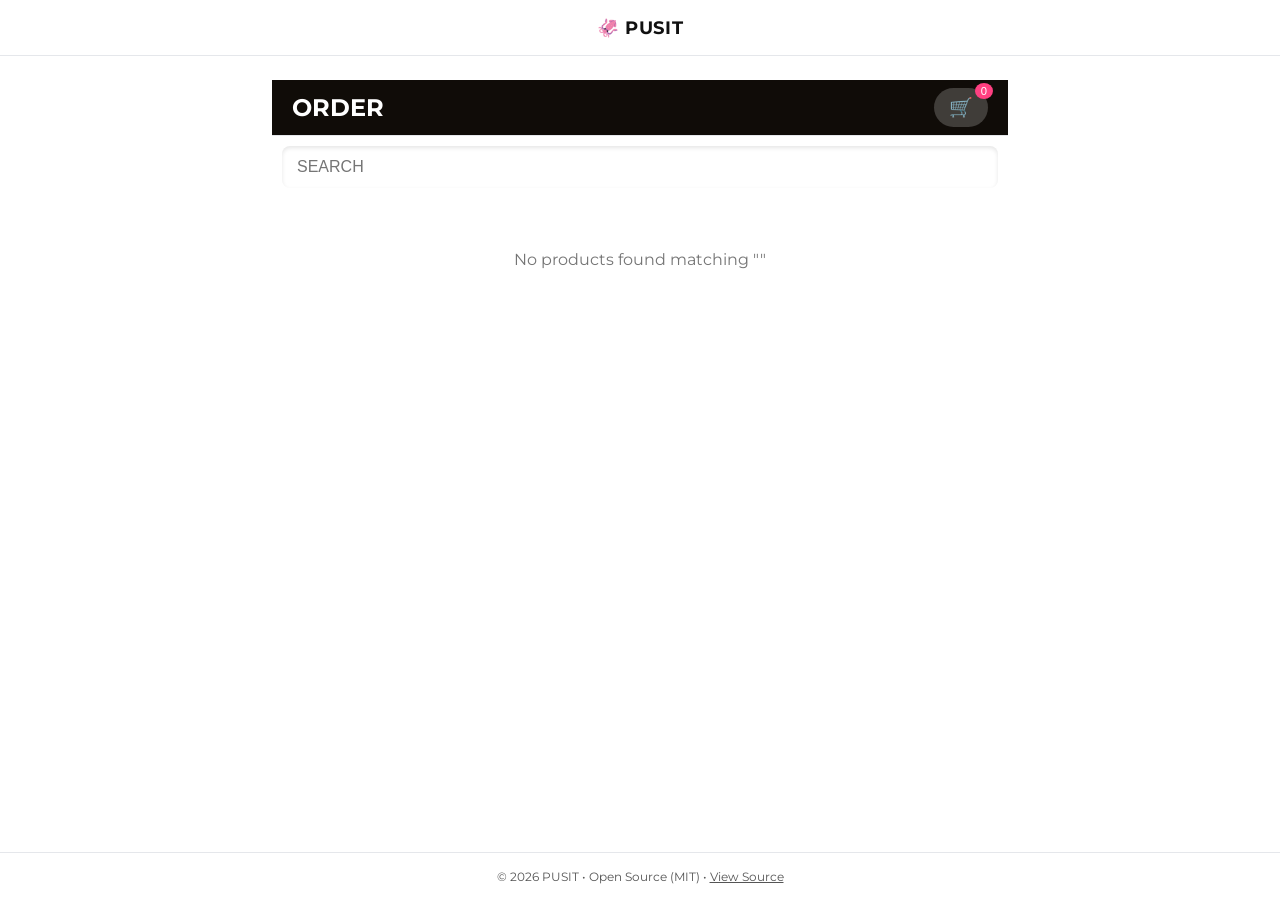
<file: kiosk/index.html>
<!DOCTYPE html>
<html>
<head>
	<meta charset="UTF-8"/>
	<meta name="viewport" content="width=device-width, initial-scale=1"/>
	<title>PUSIT: Terminal</title>
	<script defer src="./script.js"></script>
    <script defer src="./alpine.min.js"></script>
    <script defer src="./JsBarcode.code128.min.js"></script>
    <link rel="stylesheet" href="./styles.css">	
</head>

<body>
    <div x-data="{ open: false, message: '', locked: false }"
         @show-message.window="message = $event.detail.text; locked = $event.detail.isLocked; open = true;"
         @close-message.window="open = false; locked = false;"
         x-init="$watch('open', value => {
            if (value) document.body.classList.add('no-scroll');
            else document.body.classList.remove('no-scroll');
         })"
         x-cloak>

        <div x-show="open"
             x-transition.opacity
             style="position: fixed; inset: 0; background: rgba(0,0,0,0.8); z-index: 9998;"
             @click="if (!locked) open = false">
        </div>

        <div x-show="open"
             style="position: fixed; top: 50%; left: 50%; transform: translate(-50%, -50%); background: #ffffff; padding: 24px; border-radius: 16px; text-align: center; z-index: 9999; width: 85%; max-width: 400px;">
            
            <h3 x-text="locked ? 'ORDER COMPLETE' : 'NOTICE'" style="margin-top: 0;"></h3>
            <p x-text="message" style="margin-bottom: 20px;"></p>
            
            <div x-show="locked" style="background: white; padding: 10px; border-radius: 8px;">
                <svg id="order-reference"></svg>
            </div>

            <button x-show="!locked" 
                    @click="open = false"
                    style="width: 100%; padding: 12px; margin-top: 20px; background: #100c08; color: white; border: none; border-radius: 10px;">
                OK
            </button>

            <button x-show="locked" 
                    @click="if(confirm('Make sure you saved the barcode! Close?')) { open = false; locked = false; window.onbeforeunload = null; location.reload(); }"
                    style="width: 100%; padding: 12px; margin-top: 20px; background: #f44336; color: white; border: none; border-radius: 10px;">
               CLOSE 
            </button>
        </div>
    </div>

    <!-- Navigation Bar -->
	<header>
		<!-- Navigation Bar Elements -->
		<div class="nav-inner">

			<div class="logo">🦑 <strong>PUSIT</strong></div>
		</div>
	</header>

	<main x-data="handle_products()">
		<div x-init="get_products">
			<header class="app-bar">
				<h2 x-text="view === 'order' ? 'ORDER' : 'CART'"></h2>
				<button class="cart-toggle" @click="view = view === 'order' ? 'cart' : 'order'">
					🛒 <span class="badge" x-text="cart.length"></span>
				</button>
			</header>

			<div x-show="view === 'order'" style="padding: 10px; position: sticky; top: 60px; z-index: 99;">
				<div class="search-product">
					<input type="text" id="input-search-product" x-model="search" placeholder="SEARCH">
					<button x-show="search.length > 0" @click="search = ''" style="position: absolute; right: 10px; background: none; border: none; color: #999; font-size: 18px;">✕</button>
				</div>
			</div>
			
			<div x-show="view === 'order'" style="display:grid; grid-template-columns: repeat(2, 1fr); gap:12px; padding:12px;">
				<template x-for="product in filtered_products" :key="product[0]">
					<div class="product-card">
						<div>
							<div class="product-name" x-text="product[1]" style="font-weight: bold;"></div>
							<div class="product-price-inventory" x-text="`₱ ${product[2]} • ${product[3]} left`"></div>		
						</div>
						
						<button class="button-add-to-cart" @click="add_to_cart(product)">
							Add to Cart
						</button>
					</div>
				</template>

				<template x-if="filtered_products.length === 0">
					<div style="grid-column: span 2; text-align: center; padding: 40px; color: #757575;">
						No products found matching "<span x-text="search"></span>"
					</div>
				</template>
			</div>
		
			<div x-show="view === 'cart'" class="cart-page" style="padding-bottom: 100px;">
				<template x-if="cart.length === 0">
					<div style="text-align:center; padding: 60px 20px; color: #757575;">
						<div style="font-size: 50px; margin-bottom: 10px;">🛒</div>
						<p>Your cart is empty!</p>
						<button @click="view = 'order'" id="button-back-to-order">ORDER</button>
					</div>
				</template>

				<template x-for="(item, index) in cart" :key="index">
					<div class="cart-item">
						<div>
							<div x-text="item[1]" style="font-weight: bold; color: #212121;"></div>
						<div style="font-size: 12px; color: #757575;">
							₱<span x-text="item[2]"></span> • <span x-text="item[3]"></span> left
						</div>
					</div>

						<button @click="cart.splice(index, 1); get_cart_price()" style="color: #f44336; border: none; background: none; font-size: 12px; font-weight: bold; padding: 10px;">REMOVE</button>
					</div>
				</template>

				<div class="cart-footer" x-show="cart.length"> 
					<div>
						<div style="font-size: 12px; color: #757575; letter-spacing: 0.5px;">TOTAL</div>
						<div style="font-size: 20px; font-weight: bold; color: #212121;">₱<span x-text="cart_price"></span></div>
					</div>

					<button class="button-checkout" @click="process_order">ORDER</button>
				</div>
			</div>
		</div>	
	</main>

	<footer>
  		© 2026 PUSIT • Open Source (MIT) • <a href="https://github.com/jantibur/pusit">View Source</a>
	</footer>

</body>

</html>
</file>
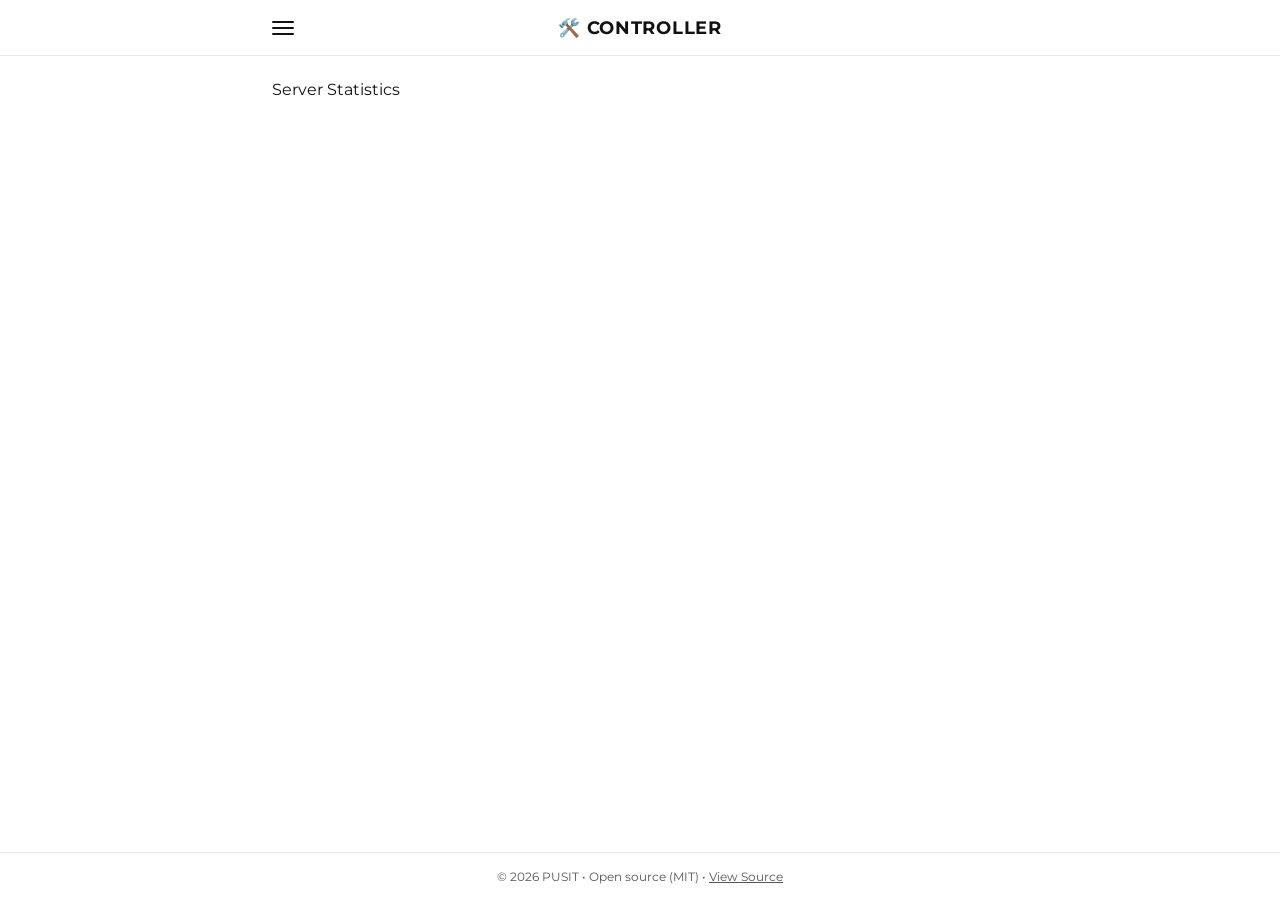
<file: controller/src/index.html>
<!DOCTYPE html>
<html>
<head>
	<meta charset="UTF-8"/>
	<meta name="viewport" content="width=device-width, initial-scale=1"/>
	<title>PUSIT: Terminal</title>
	<script defer src="./script.js"></script>
    <script defer src="./alpine.min.js"></script>
	<link rel="stylesheet" href="./styles.css">	
</head>

<body x-data="{ open: false, page: 'home' }">
    <div x-data="{ open: false, message: '', locked: false }"
         @show-products.window="message = $event.detail.text; locked = $event.detail.isLocked; open = true;"
         @close-products.window="open = false; locked = false;"
         x-init="$watch('open', value => {
            if (value) document.body.classList.add('no-scroll');
            else document.body.classList.remove('no-scroll');
         })"
         x-cloak>

        <div x-show="open"
             x-transition.opacity
             style="position: fixed; inset: 0; background: rgba(0,0,0,0.8); z-index: 9998;"
             @click="if (!locked) open = false">
        </div>

        <div x-show="open"
            style="position: fixed; top: 50%; left: 50%; transform: translate(-50%, -50%); background: #ffffff; padding: 24px; border-radius: 16px; text-align: center; z-index: 9999; width: 85%; max-width: 400px;">
            <h3 x-text="locked ? 'DELIVER' : 'NOTICE'" style="margin-top: 0;"></h3>
            <p x-text="message" style="margin-bottom: 20px;"></p>
            
            <button x-show="locked"
                    @click="if(confirm('Are you sure you want to close this?')) { open = false; locked = false; window.onbeforeunload = null; }">
               CLOSE
            </button>
        </div>
    </div>

    <div x-data="{
            open: false,
            message: '',
            fields: { val1: '', val2: '', val3: '' },
            labels: { label1: '', label2: '', label3: '' },
            callback: null
         }"
         @open-input.window="
            message = $event.detail.message;
            labels = $event.detail.labels;
            fields = { val1: '', val2: '', val3: '' };
            callback = $event.detail.callback;
            open = true; 
            $nextTick(() => { $refs.modalInput1 && $refs.modalInput1.focus() });
         "
         x-cloak>

            <div x-show="open" 
                 x-transition.opacity
                 style="position: fixed; inset: 0; background: rgba(0,0,0,0.5); z-index: 9998;"
                 @click="open = false">
            </div>

            <div x-show="open"
                 x-transition:enter="transition ease-out duration-200"
                 x-transition:enter-start="opacity-0 scale-95"
                 x-transition:enter-end="opacity-100 scale-100"
                 style="
                    position: fixed;
                    top: 40%;
                    left: 50%;
                    transform: translate(-50%, -50%);
                    background: white;
                    padding: 24px;
                    border-radius: 12px;
                    box-shadow: 0 10px 30px rgba(0,0,0,0.2);
                    text-align: center;
                    z-index: 9999;
                    width: 85%;
                    max-width: 320px;
                 "
            >
                <h3 style="margin: 0 0 12px 0; font-size: 1.2rem;" x-text="message"></h3>
                
                <template x-if="labels.label1">
                    <div>
                        <div style="text-align: left; margin-bottom: 5px; color: #6b7280; font-size: 0.8rem; font-weight: bold;" x-text="labels.label1"></div>
                        <input type="text"
                               x-ref="modalInput1"
                               x-model="fields.val1"
                               style="width: 100%; padding: 12px; margin-bottom: 15px; border: 1px solid #ccc; border-radius: 8px; font-size: 16px; box-sizing: border-box; outline: none; background: #f9fafb;">
                    </div>
                </template>
                
                <template x-if="labels.label2">
                    <div>
                        <div style="text-align: left; margin-bottom: 5px; color: #6b7280; font-size: 0.8rem; font-weight: bold;" x-text="labels.label2"></div>
                        <input type="number" 
                               x-model="fields.val2"
                               style="
                                  width: 100%;
                                  padding: 12px;
                                  margin-bottom: 20px;
                                  border: 1px solid #ccc;
                                  border-radius: 8px;
                                  font-size: 16px;
                                  box-sizing: border-box;
                                  outline: none;
                                  background: #f9fafb;
                               ">
                    </div>
                </template>

                <template x-if="labels.label3">
                    <div>
                        <div style="text-align: left; margin-bottom: 5px; color: #6b7280; font-size: 0.8rem; font-weight: bold;" x-text="labels.label3"></div>
                        <input type="number" 
                               x-model="fields.val3"
                               style="
                                  width: 100%;
                                  padding: 12px;
                                  margin-bottom: 20px;
                                  border: 1px solid #ccc;
                                  border-radius: 8px;
                                  font-size: 16px;
                                  box-sizing: border-box;
                                  outline: none;
                                  background: #f9fafb;
                               ">
                    </div>
                </template>
                <button @click="callback(fields); open = false;"
                        style="
                            width: 100%;
                            padding: 12px;
                            border: none;
                            border-radius: 8px;
                            background: #2563eb;
                            color: white;
                            font-weight: bold;
                            font-size: 1rem;
                            cursor: pointer;
                        "
                >
                    OK
                </button>
            </div>
        </div>

    <div x-data="{ open: false, message: '' }"
         @show-message.window="message = $event.detail; open = true;"
         @close-message.window="open = false"
         x-cloak>

        <div x-show="open" 
             x-transition.opacity
             style="position: fixed; inset: 0; background: rgba(0,0,0,0.5); z-index: 9998;"
             @click="open = false">
        </div>

        <div x-show="open"
             x-transition:enter="transition ease-out duration-300"
             x-transition:enter-start="opacity-0 scale-90"
             x-transition:enter-end="opacity-100 scale-100"
             style="
                position: fixed;
                top: 50%;
                left: 50%;
                transform: translate(-50%, -50%);
                background: #ffffff;
                padding: 24px;
                border-radius: 16px;
                box-shadow: 0 20px 25px -5px rgba(0, 0, 0, 0.1);
                text-align: center;
                z-index: 9999;
                width: 85%;
                max-width: 400px;
                color: #1f2937;
             "
        >
            <h3 style="margin-top: 0; font-size: 1.25rem;">README</h3>
            <p x-text="message" style="margin-bottom: 24px; line-height: 1.5; color: #4b5563;"></p>
            
            <button @click="open = false">
                OK
            </button>
        </div>
    </div>

    <header>
		<div class="nav-inner">
			<div class="hamburger" @click="open = !open">
				<span></span>
				<span></span>
				<span></span>
			</div>
			<div class="logo">🛠️ CONTROLLER</div>
		</div>
		
		<div class="menu" x-show="open" x-transition @click.outside="open = false">
			<a @click="page='home'; open = false"><strong>🏠 HOME</strong></a>
			<a @click="page='product'; open = false"><strong>🐙 PRODUCT</strong></a> 
			<a @click="page='order'; open = false"><strong>🧾 ORDER</strong></a>
            <a @click="page='card'; open = false"><strong>💳 CARD</strong></a> 
			<a @click="page='balance'; open = false"><strong>🏦 BALANCE</strong></a>
        </div>
	</header>

	<main>
		<section x-show="page === 'home'">
            Server Statistics
        </section>	
		<section x-show="page === 'product'" x-data="product_handler()">
            <div class="product-statistics">
                <div id="product-created">
                    <h3>PRODUCT</h3>
                    <hr>
                    <h1 id="product-created-text" style="padding-top: 50px;" x-text="total_products">-</h1>
                </div>
            </div>

            <button class="button-product-create" @click="add_product"><strong>➕ ADD</strong></button>
            <button class="button-product-add-inventory" @click="add_product_inventory" style="margin-top: 24px;"><strong>➕ INVENTORY</strong></button>
        </section>	

        <section x-show="page === 'order'" x-data="order_handler()">
            <div class="order-statistics">
                <div id="order-created">
                    <h3>NOT-DELIVERED</h3>
                    <hr>
                    <h1 id="order-not-delivered-text" style="padding-top: 50px;" x-text="not_delivered">-</h1>
                </div>
                
                <div id="order-done">
                    <h3>DELIVERED</h3>
                    <hr>
                    <h1 id="order-delivered-text" style="padding-top: 50px;" x-text="delivered">-</h1>
                </div>
            </div>
            
            <button class="button-deliver-order" @click="deliver_order"><strong>📍 DELIVER</strong></button>
        </section>	
   
        <section x-show="page === 'card'" x-data="card_handler()">
            <div class="card-statistics">
                <div id="card-active">
                    <h3>ACTIVE</h3>
                    <hr>
                    <h1 id="card-active-text" style="padding-top: 50px;" x-text="total_active_card">-</h1>
                </div>
                
                <div id="card-lost">
                    <h3>LOST</h3>
                    <hr>
                    <h1 id="card-lost-text" style="padding-top: 50px;" x-text="total_lost_card">-</h1>
                </div>
            </div>

            <button class="button-card-create" @click="generate_card"><strong>➕ CREATE</strong></button>
            <button class="button-card-lost" @click="mark_as_lost" style="margin-top: 24px;"><strong>❌ LOST </strong></button>
        </section>

    <section x-show="page === 'balance'" x-data="balance_handler()">
            <div class="balance-statistics">
                <div id="total-balance">
                    <h3>TOTAL BALANCE</h3>
                    <hr>
                    <h1 id="total-balance-text" style="padding-top: 50px;" x-text="total_balance"></h1>
                </div>
            </div>

            <button class="button-add-balance" @click="add_balance"><strong>➕ ADD</strong></button>
        </section>
    </main>

	<footer>
  		© 2026 PUSIT • Open source (MIT) • <a href="https://github.com/jantibur/pusit">View Source</a>
	</footer>

</body>
</html>
</file>
<file: kiosk/styles.css>
/* Prevent scrolling when the barcode is active */
.no-scroll {
    overflow: hidden;
    height: 100vh;
}

/* Ensure the modal is strictly on top */
[x-cloak] { display: none !important; }

* {
  box-sizing: border-box;
  margin: 0;
  padding: 0;
}


@font-face {
    font-family: Montserrat;
    src: url("./montserrat-regular.ttf");
    font-weight: 400;
}

@font-face {
    font-family: Montserrat;
    src: url("./montserrat-bold.ttf");
    font-weight: 700;
}

body {
  font-family: Montserrat;
  background: #ffffff;
  color: #111;
  min-height: 100vh;
  display: flex;
  flex-direction: column;
}

/* Navbar */
header {
  position: sticky;
  top: 0;
  background: #fff;
  border-bottom: 1px solid #e5e7eb;
  height: 56px;
  display: flex;
  align-items: center;
  justify-content: center;
  z-index: 50;
}

.nav-inner {
  width: 100%;
  max-width: 768px;
  position: relative;
  display: flex;
  align-items: center;
  justify-content: center;
}

/* Logo */
.logo {
  font-weight: 700;
  font-size: 1.1rem;
  letter-spacing: 0.04em;
}


/* Main content */
main {
  flex: 1;
  padding: 24px 16px;
  max-width: 768px;
  width: 100%;
  margin: 0 auto;
}

/* Footer */
footer {
	font-size: 0.75rem;
	color: #555;
	text-align: center;
	padding: 16px;
	border-top: 1px solid #e5e7eb;
}

footer a {
  color: inherit;
  text-decoration: underline;
}

.product-grid {
    display: grid;
    grid-template-columns: repeat(auto-fill, minmax(160px, 1fr));
    gap: 12px;
    padding: 12px;
}

.product-card {
    background: #ffffff;
    border-radius: 8px;
    box-shadow: 0 2px 5px rgba(0,0,0,0.1);
    padding: 16px;
    display: flex;
    flex-direction: column;
    justify-content: space-between;
	margin-top: 6px;
}

.product-name {
    font-size: 16px;
    font-weight: 500; 
    color: #212121;
    margin-bottom: 4px;
}

.product-price-inventory {
    font-size: 14px;
    color: #757575;
    margin-bottom: 16px;
}

.button-add-to-cart {
	background-color: #100c08; 
    color: white;
    border: none;
    border-radius: 4px;
    padding: 12px; 
    font-weight: bold;
    text-transform: uppercase;
    letter-spacing: 1px;
}

.button-add-to-cart:active {
	background-color: #ff0028;
}

#button-back-to-order {
	margin-top: 24px;
	background-color: #100c08; 
    color: white;
    border: none;
    border-radius: 4px;
    padding: 12px; 
    font-weight: bold;
    text-transform: uppercase;
    letter-spacing: 1px;
}


.app-bar {
    background: #100c08;
    color: white;
    padding: 10px 20px;
    display: flex;
    justify-content: space-between;
    align-items: center;
    position: sticky;
    top: 0;
    z-index: 100;
}

.cart-toggle {
    background: rgba(255,255,255,0.2);
    border: none;
    color: white;
    padding: 8px 15px;
    border-radius: 20px;
    font-size: 1.2rem;
    position: relative;
}

.badge {
    background: #ff4081;
    color: white;
    font-size: 0.7rem;
    padding: 2px 6px;
    border-radius: 50%;
    position: absolute;
    top: -5px;
    right: -5px;
}

.cart-item {
    display: flex;
    justify-content: space-between;
    padding: 15px;
    border-bottom: 1px solid #eee;
    background: white;
}

.cart-footer {
	position: fixed; 
	bottom: 0;
	left: 0;
	width: 100%; background: white;
	box-shadow: 0 -3px 10px rgba(0,0,0,0.1);
	padding: 16px 20px; 
	display: flex; 
	justify-content: space-between; 
	align-items: center; 
	box-sizing: border-box; 
	z-index: 1000;
	margin-bottom: 50px;
}

					
.button-checkout {
    width: 100%;
    background: #100c08;
    color: #FFFFFF;
    padding: 15px;
    border: none;
    border-radius: 4px;
    font-weight: bold;
    margin-top: 10px;
	margin-left: 16px;
}

.cart-item {
	display: flex;
	justify-content: space-between;
	align-items: center;
	padding: 15px; 
	border-bottom: 1px solid #eee;
	background: white;
}

.search-product {
	position: relative;
	display: flex;
	align-items: center;
}

#input-search-product {
	width: 100%;
	padding: 12px 40px 12px 15px;
	border-radius: 8px;
	border: none;
	font-size: 16px;
	outline: none;
	box-shadow: inset 0 2px 4px rgba(0,0,0,0.1);
}
</file>
<file: controller/src/styles.css>
.no-scroll {
    overflow: hidden;
    height: 100vh;
}

[x-cloak] { display: none !important; }

* {
    box-sizing: border-box;
    margin: 0;
    padding: 0;
}
button {
    font-family: Montserrat;
    width: 100%; 
    padding: 12px;
    margin-top: 20px;
    background: #100c08; 
    color: white; 
    border: none; 
    border-radius: 10px;
    font-weight: bold;
}

@font-face {
    font-family: Montserrat;
    src: url("./montserrat-regular.ttf");
    font-weight: 400;
}

@font-face {
    font-family: Montserrat;
    src: url("./montserrat-bold.ttf");
    font-weight: 700;
}

body {
    font-family: Montserrat;
    background: #ffffff;
    color: #111;
    min-height: 100vh;
    display: flex;
    flex-direction: column;
}

/* Navbar */
header {
    position: sticky;
    top: 0;
    background: #fff;
    border-bottom: 1px solid #e5e7eb;
    height: 56px;
    display: flex;
    align-items: center;
    justify-content: center;
    z-index: 50;
}

.nav-inner {
    width: 100%;
    max-width: 768px;
    position: relative;
    display: flex;
    align-items: center;
    justify-content: center;
}

/* Hamburger */
.hamburger {
    position: absolute;
    left: 16px;
    display: flex;
    flex-direction: column;
    gap: 4px;
    cursor: pointer;
}

.hamburger span {
    width: 22px;
    height: 2px;
    background: #111;
    border-radius: 1px;
}

/* Logo */
.logo {
    font-weight: 700;
    font-size: 1.1rem;
    letter-spacing: 0.04em;
}

/* Mobile menu */
.menu {
    position: absolute;
    top: 56px;
    left: 0;
    width: 100%;
    background: #fff;
    border-bottom: 1px solid #e5e7eb;
}

.menu a {
  	display: block;
  	padding: 14px 16px;
  	text-decoration: none;
  	color: #111;
  	border-top: 1px solid #f1f5f9;
	transition: transform 0.1s ease, background-color 0.15s ease
}

.menu a:active {
	transform: scale(0.97);
	background-color: #e5e7eb;
}

/* Main content */
main {
    flex: 1;
    padding: 24px 16px;
    max-width: 768px;
    width: 100%;
    margin: 0 auto;
}

/* Footer */
footer {
    font-size: 0.75rem;
    color: #555;
    text-align: center;
    padding: 16px;
    border-top: 1px solid #e5e7eb;
}

footer a {
    color: inherit;
    text-decoration: underline;
}


/* Card Section */

.card-statistics {
    height: 200px;
    display: flex;
    text-align: center;
}

#card-active {
    height: 175px;
    width: 154px;
    border: 1.5px solid #0a0a0a;
}

#card-lost {
    height: 175px;
    width: 154px;
    margin-left: 20px;
    border: 1.5px solid #0a0a0a;
}

/* Balance Section */

.balance-statistics {
    height: 200px;
    display: flex;
    text-align: center;
}

#total-balance {
    height: 175px;
    width: 328px;
    border: 1.5px solid #0a0a0a;
}


/* Product Section */

.product-statistics {
    height: 200px;
    display: flex;
    text-align: center;
}

#product-created {
    height: 175px;
    width: 328px;
    border: 1.5px solid #0a0a0a;
}

/* Transaction Section */

.order-statistics {
    height: 200px;
    display: flex;
    text-align: center;
}

#order-created {
    height: 175px;
    width: 154px;
    border: 1.5px solid #0a0a0a;
}

#order-done {
    height: 175px;
    width: 154px;
    margin-left: 20px;
    border: 1.5px solid #0a0a0a;
}
</file>
